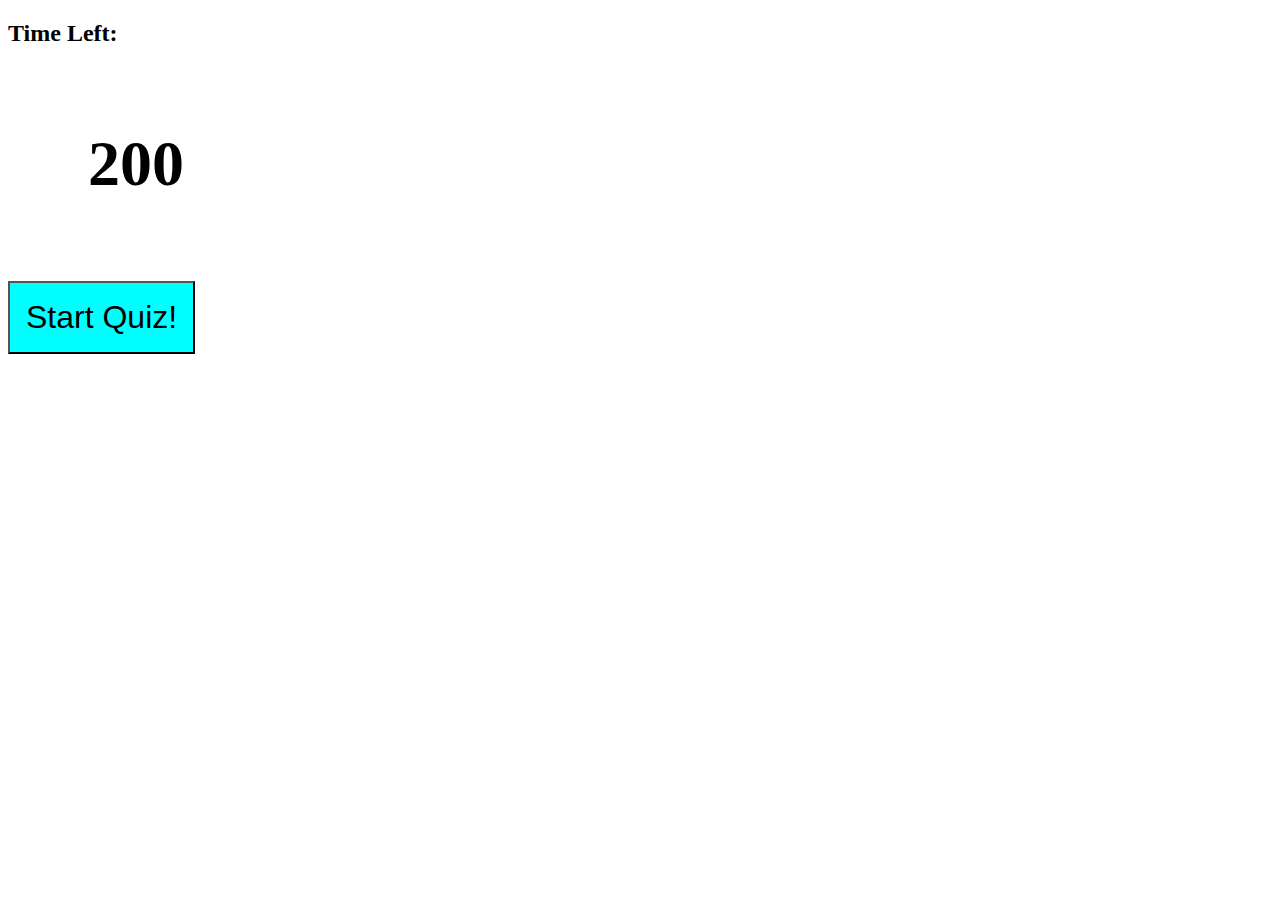
<file: index.html>
<!DOCTYPE html>
<html lang="en">
  <head>
    <meta charset="UTF-8" />
    <meta http-equiv="X-UA-Compatible" content="IE=edge" />
    <meta name="viewport" content="width=device-width, initial-scale=1.0" />
    <title>States Trivia!</title>
    <link rel="stylesheet" href="style.css" />
  </head>
  <body>
    <div class="topbar">
      <h2>Time Left:</h2>
      <h2 id="timeLeft">200</h2>
    </div>
    <div class="mainContent">
      <button id="startQuiz" onclick="startTimer()">Start Quiz!</button>
    </div>
    <script src="app.js"></script>
  </body>
</html>
</file>
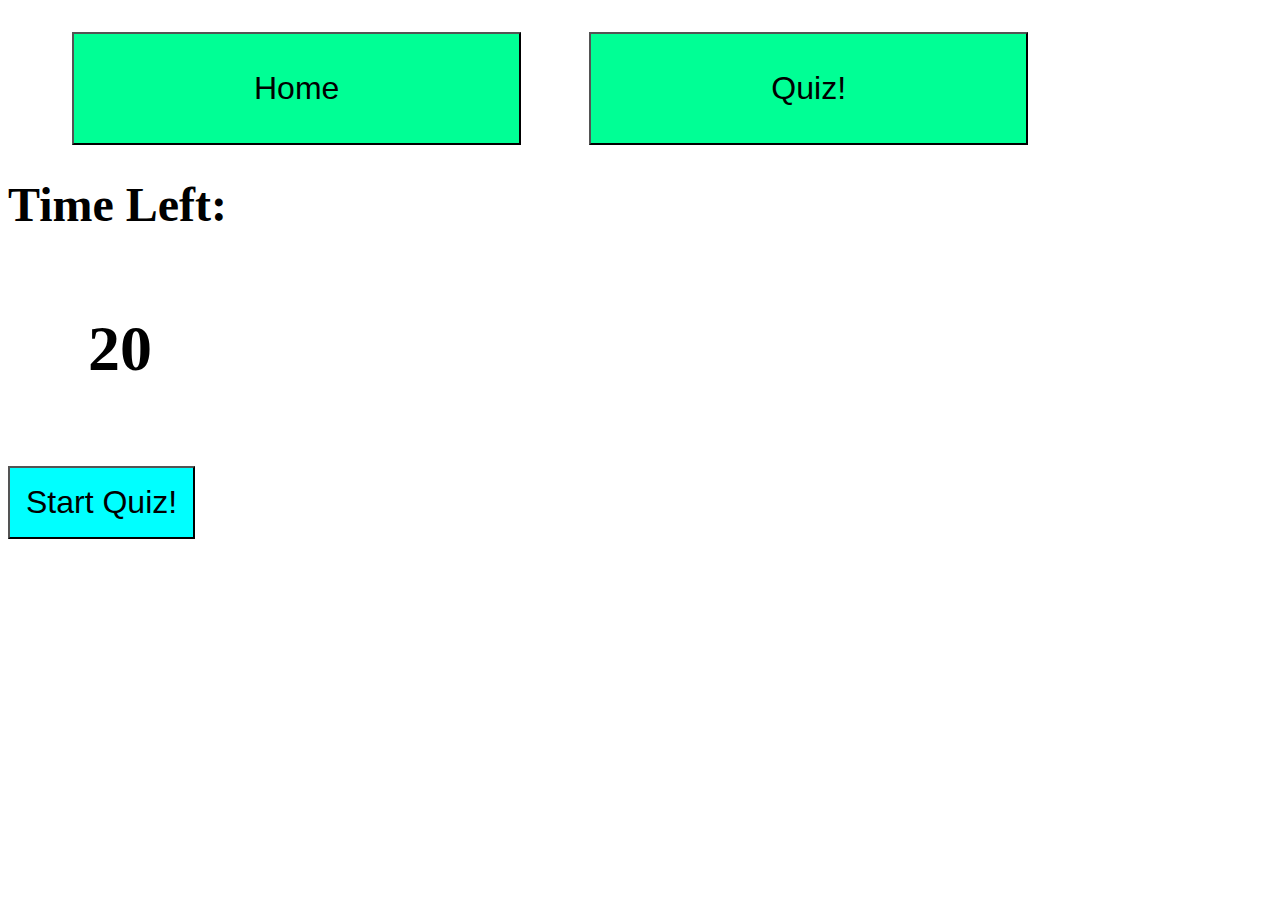
<file: quiz.html>
<!DOCTYPE html>
<html lang="en">
  <head>
    <meta charset="UTF-8" />
    <meta http-equiv="X-UA-Compatible" content="IE=edge" />
    <meta name="viewport" content="width=device-width, initial-scale=1.0" />
    <title>States Trivia!</title>
    <link rel="stylesheet" href="style.css" />
  </head>
  <body>
    <nav>
      <button class="navButton" onclick="document.location='index.html'">
        Home
      </button>
      <button class="navButton" onclick="document.location='quiz.html'">
        Quiz!
      </button>
    </nav>
    <div class="topBar">
      <h2 id="timeLeftText">Time Left:</h2>
      <h2 id="timeLeft">20</h2>
    </div>
    <div class="mainContent">
      <button id="startQuiz" onclick="startTimer()">Start Quiz!</button>
    </div>
    <script src="index.js"></script>
  </body>
</html>
</file>
<file: style.css>
*,
*::before,
*::after {
  box-sizing: border-box;
}

nav {
  margin: 2rem;
}

.navButton:hover {
  background-color: hsl(180, 100%, 50%);
  transform: translateY(-3px);
}
.navButton {
  background-color: hsl(155, 100%, 50%);
  font-size: 2rem;
  align-items: center;
  justify-content: center;
  padding-left: 15%;
  padding-right: 15%;
  padding-top: 3%;
  padding-bottom: 3%;
  margin-left: 2rem;
  margin-right: 2rem;
}
body {
}

.topBar {
  margin: 0;
  font-size: 2rem;
}

#timeLeft {
  margin-top: 5rem;
  align-items: center;
  font-size: 4rem;
  margin-bottom: 5rem;
  margin-left: 5rem;
}

#timeLeftText {
  margin: 0;
}

.mainContent button {
  justify-content: center;
}

#startQuiz {
  font-size: 2rem;
  padding: 1rem;
  background-color: hsl(180, 100%, 50%);
}

#startQuiz:hover {
  background-color: hsl(155, 100%, 50%);
  transform: translateY(-3px);
}
</file>
